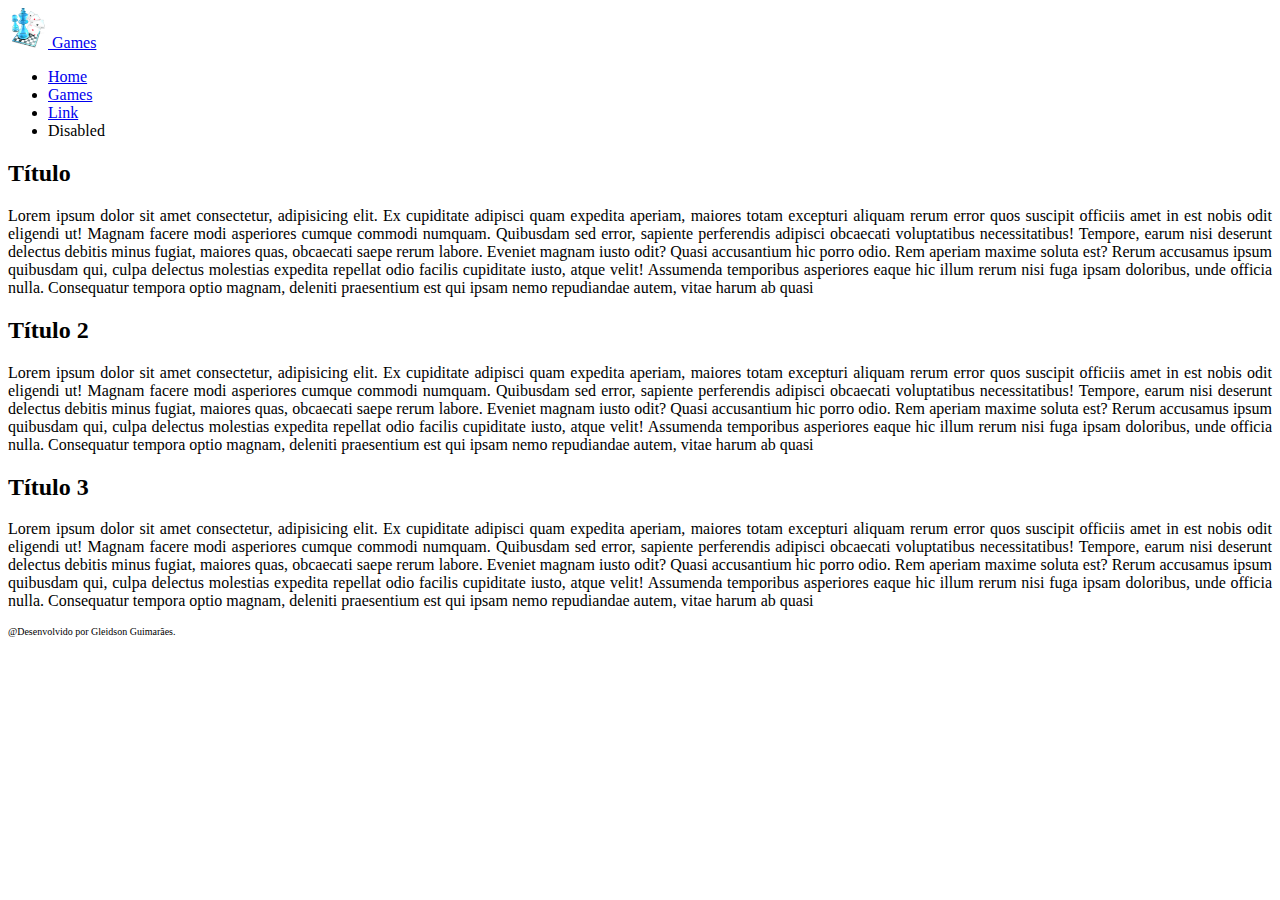
<file: index.html>
<!DOCTYPE html>
<html lang="pt-br">
<head>
    <meta charset="UTF-8">
    <meta http-equiv="X-UA-Compatible" content="IE=edge">
    <meta name="viewport" content="width=device-width, initial-scale=1.0">
    <title>Jogos</title>
    <link href="https://cdn.jsdelivr.net/npm/bootstrap@5.3.0-alpha1/dist/css/bootstrap.min.css" rel="stylesheet" integrity="sha384-GLhlTQ8iRABdZLl6O3oVMWSktQOp6b7In1Zl3/Jr59b6EGGoI1aFkw7cmDA6j6gD" crossorigin="anonymous">
</head>
<body class="m-0 p-0 bg-dark-subtle">
    <header class="sticky-top">
        <nav class="navbar bg-dark">
            <div class="container-fluid">
              <a class="navbar-brand fs-4 fw-semibold text-info" href="#">
                <img src="imgs/Games-icon.png" alt="Logo" height="40" width="40" class="d-inline-block align-text-center">
                Games
              </a>
              <ul class="nav justify-content-end">
                  <li class="nav-item">
                    <a class="nav-link active" aria-current="page" href="#">Home</a>
                  </li>
                  <li class="nav-item">
                    <a class="nav-link" href="#">Games</a>
                  </li>
                  <li class="nav-item">
                    <a class="nav-link" href="#">Link</a>
                  </li>
                  <li class="nav-item">
                    <a class="nav-link disabled text-white-50">Disabled</a>
                  </li>
                </ul>
            </div>
        </nav>
    </header>
    <section class="pt-2 pb-1 fw-semibold" style="text-align: justify;">
        <h2 class="container">Título</h2>
        <p class="container">
            Lorem ipsum dolor sit amet consectetur, adipisicing elit. Ex cupiditate adipisci quam expedita aperiam, maiores totam excepturi aliquam rerum error quos suscipit officiis amet in est nobis odit eligendi ut!
            Magnam facere modi asperiores cumque commodi numquam. Quibusdam sed error, sapiente perferendis adipisci obcaecati voluptatibus necessitatibus! Tempore, earum nisi deserunt delectus debitis minus fugiat, maiores quas, obcaecati saepe rerum labore.
            Eveniet magnam iusto odit? Quasi accusantium hic porro odio. Rem aperiam maxime soluta est? Rerum accusamus ipsum quibusdam qui, culpa delectus molestias expedita repellat odio facilis cupiditate iusto, atque velit!
            Assumenda temporibus asperiores eaque hic illum rerum nisi fuga ipsam doloribus, unde officia nulla. Consequatur tempora optio magnam, deleniti praesentium est qui ipsam nemo repudiandae autem, vitae harum ab quasi            
        </p>
    </section>
    <section class="pt-2 pb-1 fw-semibold bg-secondary text-white" style="text-align: justify;">
        <h2 class="container">Título 2</h2>
        <p class="container">
            Lorem ipsum dolor sit amet consectetur, adipisicing elit. Ex cupiditate adipisci quam expedita aperiam, maiores totam excepturi aliquam rerum error quos suscipit officiis amet in est nobis odit eligendi ut!
            Magnam facere modi asperiores cumque commodi numquam. Quibusdam sed error, sapiente perferendis adipisci obcaecati voluptatibus necessitatibus! Tempore, earum nisi deserunt delectus debitis minus fugiat, maiores quas, obcaecati saepe rerum labore.
            Eveniet magnam iusto odit? Quasi accusantium hic porro odio. Rem aperiam maxime soluta est? Rerum accusamus ipsum quibusdam qui, culpa delectus molestias expedita repellat odio facilis cupiditate iusto, atque velit!
            Assumenda temporibus asperiores eaque hic illum rerum nisi fuga ipsam doloribus, unde officia nulla. Consequatur tempora optio magnam, deleniti praesentium est qui ipsam nemo repudiandae autem, vitae harum ab quasi
        </p>
    </section>
    <section class="pt-2 pb-1 fw-semibold" style="text-align: justify;">
        <h2 class="container">Título 3</h2>
        <p class="container">
            Lorem ipsum dolor sit amet consectetur, adipisicing elit. Ex cupiditate adipisci quam expedita aperiam, maiores totam excepturi aliquam rerum error quos suscipit officiis amet in est nobis odit eligendi ut!
            Magnam facere modi asperiores cumque commodi numquam. Quibusdam sed error, sapiente perferendis adipisci obcaecati voluptatibus necessitatibus! Tempore, earum nisi deserunt delectus debitis minus fugiat, maiores quas, obcaecati saepe rerum labore.
            Eveniet magnam iusto odit? Quasi accusantium hic porro odio. Rem aperiam maxime soluta est? Rerum accusamus ipsum quibusdam qui, culpa delectus molestias expedita repellat odio facilis cupiditate iusto, atque velit!
            Assumenda temporibus asperiores eaque hic illum rerum nisi fuga ipsam doloribus, unde officia nulla. Consequatur tempora optio magnam, deleniti praesentium est qui ipsam nemo repudiandae autem, vitae harum ab quasi            
        </p>
    </section>
    <footer class="navbar text-dark-emphasis bg-dark" style="font-size: 10px;">
        <span class="container justify-content-end">
            @Desenvolvido por Gleidson Guimarães.           
        </span>
    </footer>    

    <script src="https://cdn.jsdelivr.net/npm/bootstrap@5.3.0-alpha1/dist/js/bootstrap.bundle.min.js" integrity="sha384-w76AqPfDkMBDXo30jS1Sgez6pr3x5MlQ1ZAGC+nuZB+EYdgRZgiwxhTBTkF7CXvN" crossorigin="anonymous"></script>
</body>
</html>
</file>
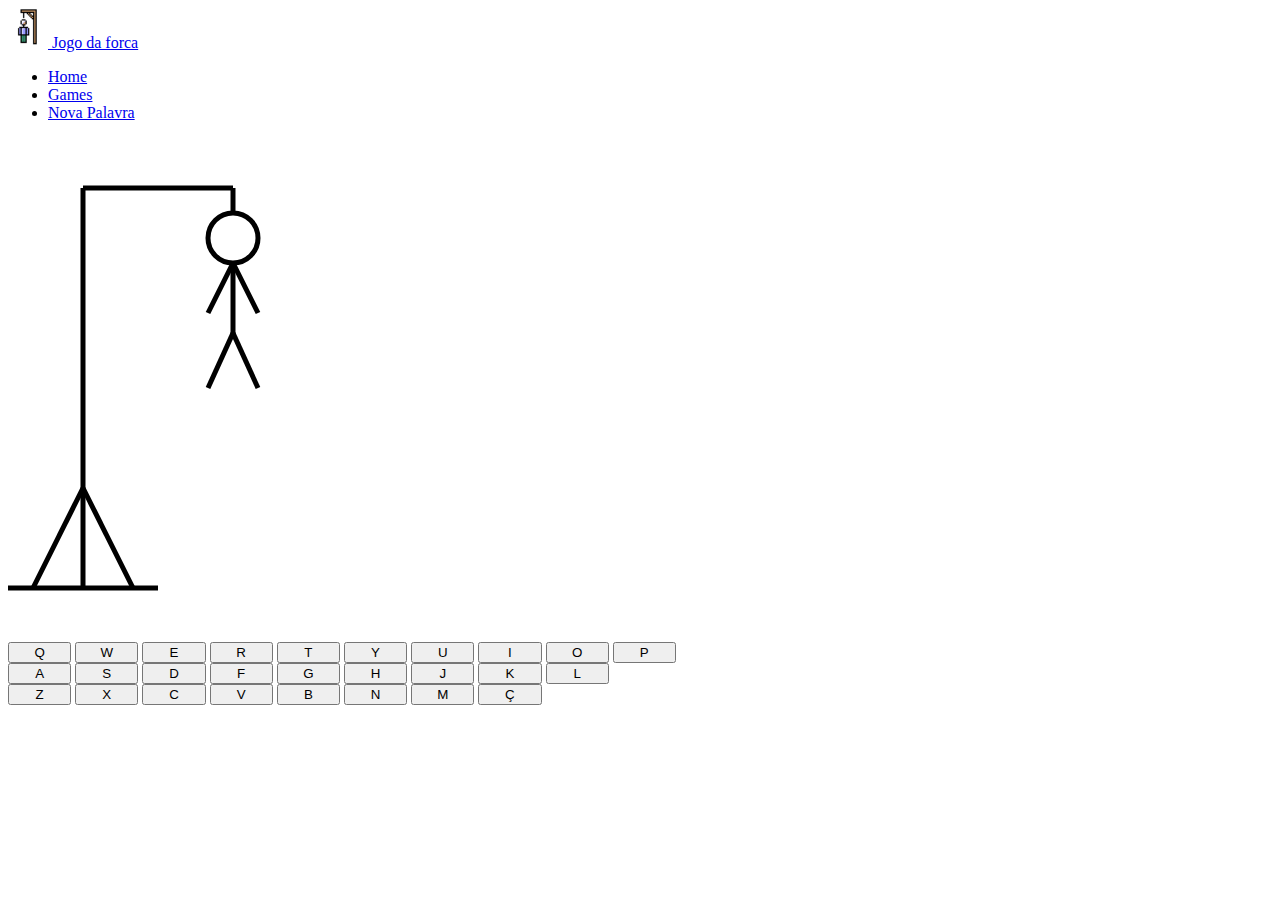
<file: html/jogoDaForca.html>
<!DOCTYPE html>
<html lang="pt-br">
<head>
    <meta charset="UTF-8">
    <meta http-equiv="X-UA-Compatible" content="IE=edge">
    <meta name="viewport" content="width=device-width, initial-scale=1.0">
    <title>Jogo da Forca</title>
    <link rel="stylesheet" href="/css/jogoDaForca.css">
    <link href="https://cdn.jsdelivr.net/npm/bootstrap@5.3.0-alpha1/dist/css/bootstrap.min.css" rel="stylesheet" integrity="sha384-GLhlTQ8iRABdZLl6O3oVMWSktQOp6b7In1Zl3/Jr59b6EGGoI1aFkw7cmDA6j6gD" crossorigin="anonymous">
</head>
<body style="min-height: 100vh;">
    <header class="sticky-top">
        <nav class="navbar bg-dark">
            <div class="container-fluid">
              <a class="navbar-brand fs-4 fw-semibold text-info" href="#">
                <img src="/imgs/Hangman.png" alt="Logo" height="40" width="40" class="d-inline-block align-text-center">
                Jogo da forca
              </a>
              <ul class="nav justify-content-end">
                  <li class="nav-item">
                    <a class="nav-link active" aria-current="page" href="/index.html">Home</a>
                  </li>
                  <li class="nav-item">
                    <a class="nav-link" href="#">Games</a>
                  </li>
                  <li class="nav-item">
                    <a class="nav-link" href="#" onclick="reiniciar()">Nova Palavra</a>
                  </li>
                </ul>
            </div>
        </nav>
    </header>
    <section class="container d-flex">
        <div>
            <svg id="forca" height="500px" width="300px">
                <line x1="0" y1="450" x2="150" y2="450" stroke="#000000" stroke-width="5"/>
                <line x1="25" y1="450" x2="75" y2="350" stroke="#000000" stroke-width="5"/>
                <line x1="125" y1="450" x2="75" y2="350" stroke="#000000" stroke-width="5"/>
                <line x1="75" y1="450" x2="75" y2="50" stroke="#000000" stroke-width="5"/>
                <line x1="75" y1="50" x2="225" y2="50" stroke="#000000" stroke-width="5"/>
                <line x1="225" y1="50" x2="225" y2="100" stroke="#000000" stroke-width="5"/>

                <circle id="c0" r="25" cx="225" cy="100" fill="#ffffff" stroke="#000000" stroke-width="5"/>
                <line id="c1" x1="225" y1="125" x2="225" y2="200" stroke="#000000" stroke-width="5"/>
                <line id="c2" x1="225" y1="125" x2="200" y2="175" stroke="#000000" stroke-width="5"/>
                <line id="c3" x1="225" y1="125" x2="250" y2="175" stroke="#000000" stroke-width="5"/>
                <line id="c4" x1="225" y1="195" x2="200" y2="250" stroke="#000000" stroke-width="5"/>
                <line id="c5" x1="225" y1="195" x2="250" y2="250" stroke="#000000" stroke-width="5"/>
            </svg>            
        </div>
        <div class="d-flex flex-column flex-grow-1">
            <div class="flex-grow-1 d-flex justify-content-center align-items-center" id="palavra">
              
            </div>
            <div class="d-flex flex-column flex-grow-1 justify-content-center" id="teclado">
              <div class="d-flex justify-content-center" id="f1">
                <button type="button" class="btn btn-secondary m-1 w-5 d-flex justify-content-center" onclick="verificandoCaracteres(innerHTML)">Q</button>
                <button type="button" class="btn btn-secondary m-1 w-5 d-flex justify-content-center" onclick="verificandoCaracteres(innerHTML)">W</button>
                <button type="button" class="btn btn-secondary m-1 w-5 d-flex justify-content-center" onclick="verificandoCaracteres(innerHTML)">E</button>
                <button type="button" class="btn btn-secondary m-1 w-5 d-flex justify-content-center" onclick="verificandoCaracteres(innerHTML)">R</button>
                <button type="button" class="btn btn-secondary m-1 w-5 d-flex justify-content-center" onclick="verificandoCaracteres(innerHTML)">T</button>
                <button type="button" class="btn btn-secondary m-1 w-5 d-flex justify-content-center" onclick="verificandoCaracteres(innerHTML)">Y</button>
                <button type="button" class="btn btn-secondary m-1 w-5 d-flex justify-content-center" onclick="verificandoCaracteres(innerHTML)">U</button>
                <button type="button" class="btn btn-secondary m-1 w-5 d-flex justify-content-center" onclick="verificandoCaracteres(innerHTML)">I</button>
                <button type="button" class="btn btn-secondary m-1 w-5 d-flex justify-content-center" onclick="verificandoCaracteres(innerHTML)">O</button>
                <button type="button" class="btn btn-secondary m-1 w-5 d-flex justify-content-center" onclick="verificandoCaracteres(innerHTML)">P</button>
              </div>
              <div class="d-flex justify-content-center" id="f2">
                <button type="button" class="btn btn-secondary m-1 w-5 d-flex justify-content-center" onclick="verificandoCaracteres(innerHTML)">A</button>
                <button type="button" class="btn btn-secondary m-1 w-5 d-flex justify-content-center" onclick="verificandoCaracteres(innerHTML)">S</button>
                <button type="button" class="btn btn-secondary m-1 w-5 d-flex justify-content-center" onclick="verificandoCaracteres(innerHTML)">D</button>
                <button type="button" class="btn btn-secondary m-1 w-5 d-flex justify-content-center" onclick="verificandoCaracteres(innerHTML)">F</button>
                <button type="button" class="btn btn-secondary m-1 w-5 d-flex justify-content-center" onclick="verificandoCaracteres(innerHTML)">G</button>
                <button type="button" class="btn btn-secondary m-1 w-5 d-flex justify-content-center" onclick="verificandoCaracteres(innerHTML)">H</button>
                <button type="button" class="btn btn-secondary m-1 w-5 d-flex justify-content-center" onclick="verificandoCaracteres(innerHTML)">J</button>
                <button type="button" class="btn btn-secondary m-1 w-5 d-flex justify-content-center" onclick="verificandoCaracteres(innerHTML)">K</button>
                <button type="button" class="btn btn-secondary m-1 w-5 d-flex justify-content-center" onclick="verificandoCaracteres(innerHTML)">L</button>
              </div>
              <div class="d-flex justify-content-center" id="f3">
                <button type="button" class="btn btn-secondary m-1 w-5 d-flex justify-content-center" onclick="verificandoCaracteres(innerHTML)">Z</button>
                <button type="button" class="btn btn-secondary m-1 w-5 d-flex justify-content-center" onclick="verificandoCaracteres(innerHTML)">X</button>
                <button type="button" class="btn btn-secondary m-1 w-5 d-flex justify-content-center" onclick="verificandoCaracteres(innerHTML)">C</button>
                <button type="button" class="btn btn-secondary m-1 w-5 d-flex justify-content-center" onclick="verificandoCaracteres(innerHTML)">V</button>
                <button type="button" class="btn btn-secondary m-1 w-5 d-flex justify-content-center" onclick="verificandoCaracteres(innerHTML)">B</button>
                <button type="button" class="btn btn-secondary m-1 w-5 d-flex justify-content-center" onclick="verificandoCaracteres(innerHTML)">N</button>
                <button type="button" class="btn btn-secondary m-1 w-5 d-flex justify-content-center" onclick="verificandoCaracteres(innerHTML)">M</button>
                <button type="button" class="btn btn-secondary m-1 w-5 d-flex justify-content-center" onclick="verificandoCaracteres(innerHTML)">Ç</button>
              </div>
            </div>
        </div>
    </section>

    <script src="/js/jogoDaForca.js"></script>
</body>
</html>
</file>
<file: css/jogoDaForca.css>
.border-w {
    border: 1px solid white;
}

.border-b {
    border: 1px solid black;
}

.border-r {
    border: 1px solid red;
}

.border-g {
    border: 1px solid green;
}

.border-blue {
    border: 1px solid blue;
}

.w-5 {
    width: 5%;
}

.w-10{
    width: 10%;
}
</file>
